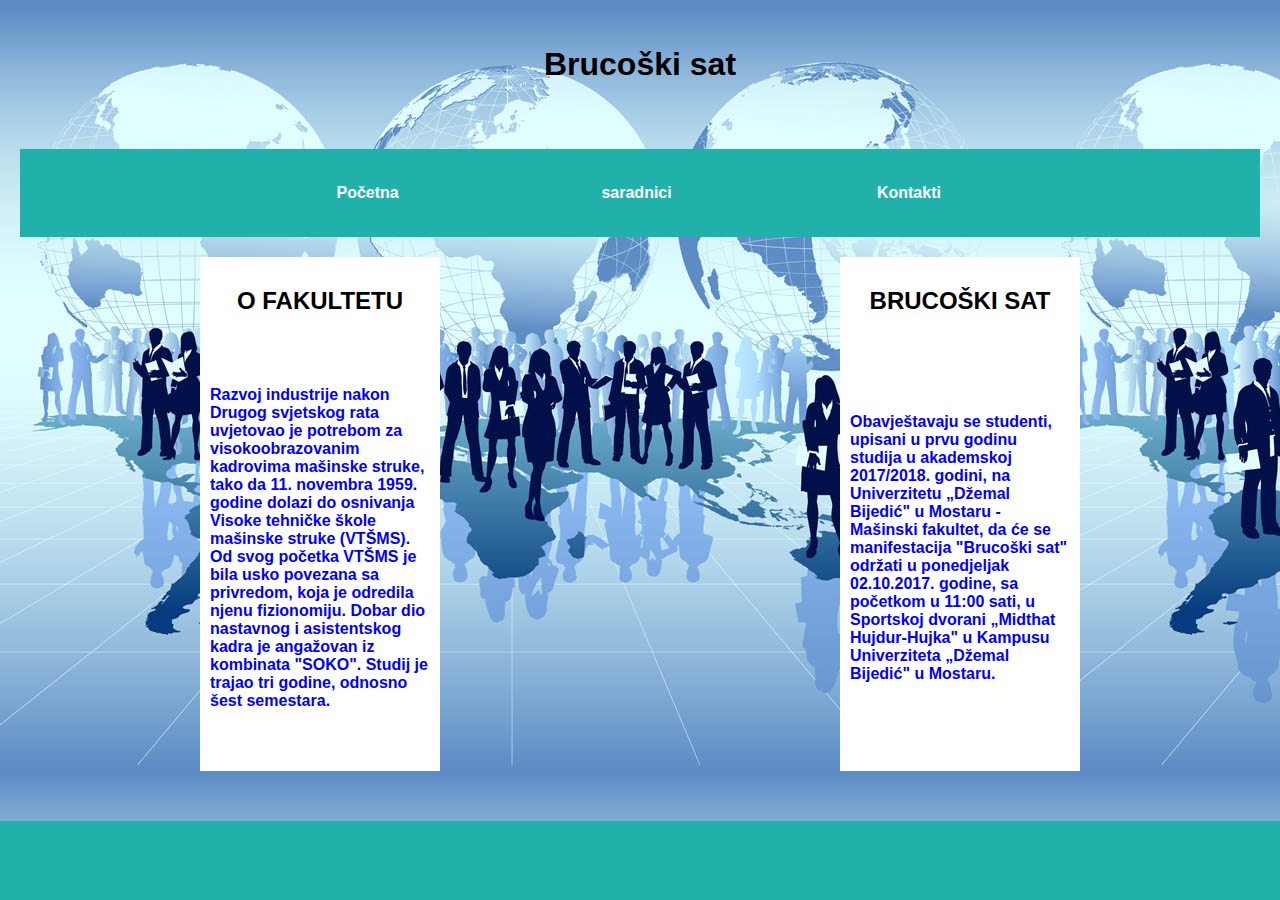
<file: index.html>
<!DOCTYPE html>
<html>

<head>
<title>Brucoški sat</title>
<link rel="stylesheet" href="prvi.css">
</head>

<body>
<div class="naslov">
<h1>Brucoški sat</h1>
</div>
<div class="meni">
<table class="tabela">
<tr>
<th><a href="index.html"> Početna </a></th>
<th><a href="saradnici.html"> saradnici </a></th>
<th><a href="kontakti.html">Kontakti</a></th>
</tr>
</table>
</div>

<div class="glavni">
 <div class="lijevi">
<h2>O FAKULTETU</h2>
<p>Razvoj industrije nakon Drugog svjetskog rata uvjetovao je potrebom za visokoobrazovanim kadrovima mašinske struke, tako da 11. novembra 1959. godine dolazi do osnivanja Visoke tehničke škole mašinske struke (VTŠMS). Od svog početka VTŠMS je bila usko povezana sa privredom, koja je odredila njenu fizionomiju. Dobar dio nastavnog i asistentskog kadra je angažovan iz kombinata "SOKO". Studij je trajao tri godine, odnosno šest semestara.</p>
    </div>
<div class="desni">
<h2>BRUCOŠKI SAT</h2>
<p>Obavještavaju se studenti, upisani u prvu godinu studija u akademskoj 2017/2018. godini, na Univerzitetu „Džemal Bijedić" u Mostaru - Mašinski fakultet, da će se manifestacija "Brucoški sat" održati u ponedjeljak 02.10.2017. godine, sa početkom u 11:00 sati, u Sportskoj dvorani „Midthat Hujdur-Hujka" u Kampusu Univerziteta „Džemal Bijedić" u Mostaru.</p>
</div>
</div>
<div class="dno">

</div>

</body>

</html>
</file>
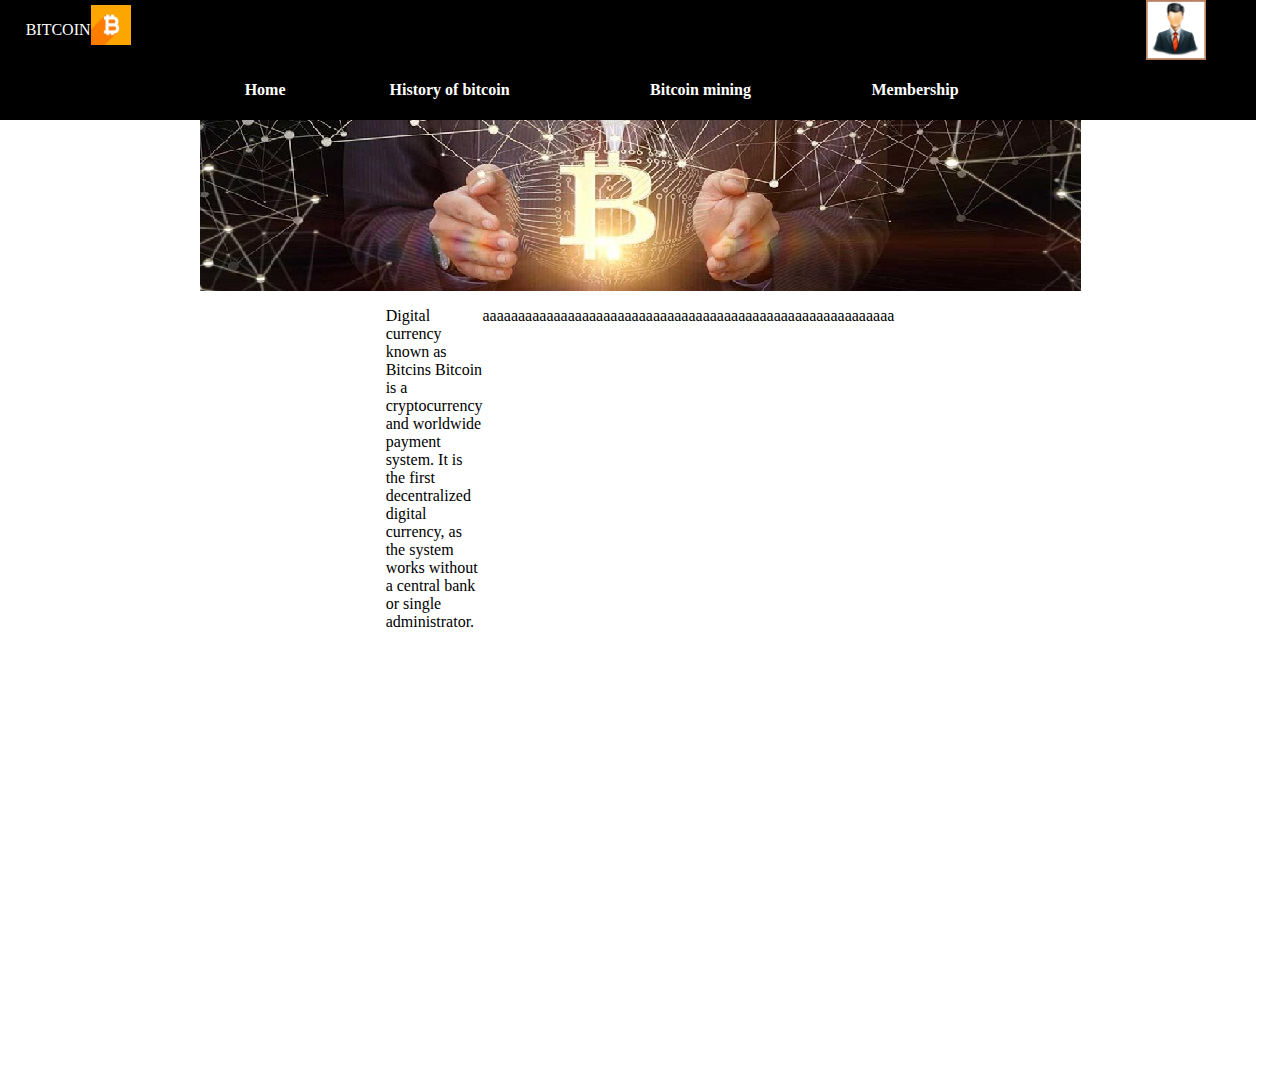
<file: bitcoin/index.html>
<!DOCTYPE html>
<html>

<head>
<title>Bitcoin</title>
<link rel="stylesheet" href="prvi.css">
</head>

<body>

<div class="pocetak">
<div class="gornji">
<div class="lijevi">
<div class="naslov"><p>BITCOIN</p></div>
<div>
<img class="lijeva" src="lijeva.jpg">
</div>
</div>
<div class="desni">
<img class="desna" src="desna.png">
</div>
</div>
<div class="donji">
<table class="tabela">
<tr>
<th> <a href="index.html"> Home </a> </th>
<th> <a href="historija.html">History of bitcoin </a> </th>
<th> <a href="bm.html"> Bitcoin mining</a> </th>
<th> <a href="ms.html"> Membership</a> </th>
</tr>
</table>
</div>
</div>

<div class="glavni">
<div>
<div class="bslika">
<img class="velikaslika" src="slikab.jpg">
</div>
<div class="tekst">
<div>
<p class="gtekst">
Digital currency known as Bitcins

		Bitcoin is a cryptocurrency and worldwide payment system. It is the first decentralized 
		digital currency, as the system works without a central bank or single administrator.</p>
</div>
<div>
<p class="gtekst">
aaaaaaaaaaaaaaaaaaaaaaaaaaaaaaaaaaaaaaaaaaaaaaaaaaaaaaaaaa
</p>
</div>
</div>


</div>


</div>

<div class="kraj">



</div>

</body>

</html>
</file>
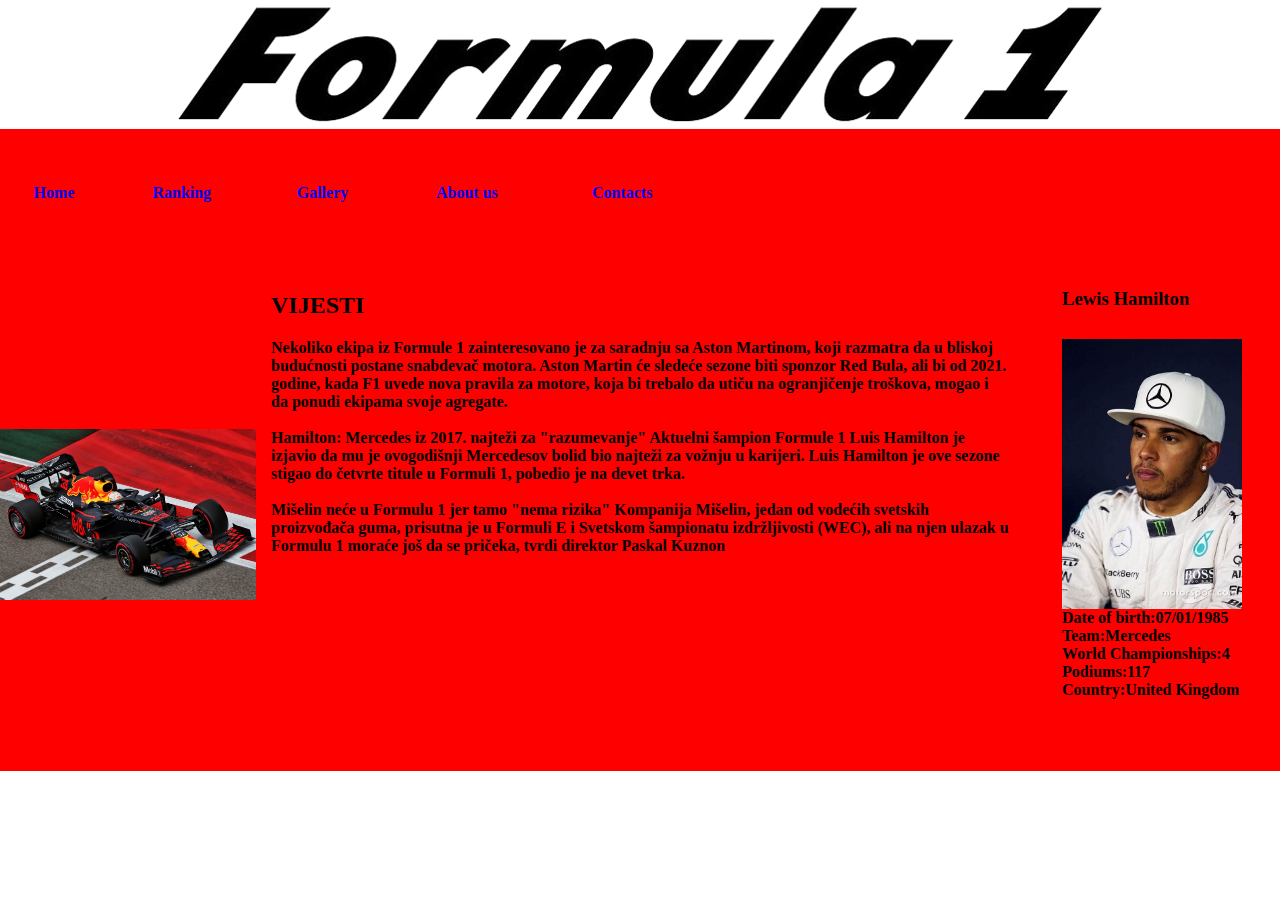
<file: formula/index.html>
<!DOCTYPE html>
<html>

<head>
<title>Formula 1</title>
<link rel="stylesheet" href="prvi.css">
</head>

<body>

<div class="naslov">

</div>
<div class="meni">
<table class="tabela">
<tr>
<th> <a href="index.html"> Home </a> </th>
<th> <a href="ranking.html">Ranking </a> </th>
<th> <a href="gallery.html"> Gallery</a> </th>
<th> <a href="about us.html"> About us</a> </th>
<th> <a href="contacts.html">Contacts </a> </th>
</tr>
</table>
</div>
<div class="glavni">
<div class="lijevi">
<img src="lijeva.jpg">
</div>
<div class="srednji">
<h2>VIJESTI</h2>
<p>Nekoliko ekipa iz Formule 1 zainteresovano je za saradnju sa Aston Martinom, koji razmatra da u bliskoj budućnosti postane snabdevač motora. Aston Martin će sledeće sezone biti sponzor Red Bula, ali bi od 2021. godine, kada F1 uvede nova pravila za motore, koja bi trebalo da utiču na ogranjičenje troškova, mogao i da ponudi ekipama svoje agregate.</p>
<br>
<p>Hamilton: Mercedes iz 2017. najteži za "razumevanje" Aktuelni šampion Formule 1 Luis Hamilton je izjavio da mu je ovogodišnji Mercedesov bolid bio najteži za vožnju u karijeri. Luis Hamilton je ove sezone stigao do četvrte titule u Formuli 1, pobedio je na devet trka.</p>
<br>
<p>Mišelin neće u Formulu 1 jer tamo "nema rizika" Kompanija Mišelin, jedan od vodećih svetskih proizvođača guma, prisutna je u Formuli E i Svetskom šampionatu izdržljivosti (WEC), ali na njen ulazak u Formulu 1 moraće još da se pričeka, tvrdi direktor Paskal Kuznon</p>
</div>
<div class="desni">
<div class="jedan">
<h3>Lewis Hamilton</h3>
</div>
<div class="dva">
<img class"dsl" src="desna.jpg">
</div>
<div class="tri">
<p>Date of birth:07/01/1985</p>
<p>Team:Mercedes</p>
<p>World Championships:4</p>
<p>Podiums:117</p>
<p>Country:United Kingdom</p>
</div>
</div>
</div>
<div class="kraj">

</div>

</body>

</html>
</file>
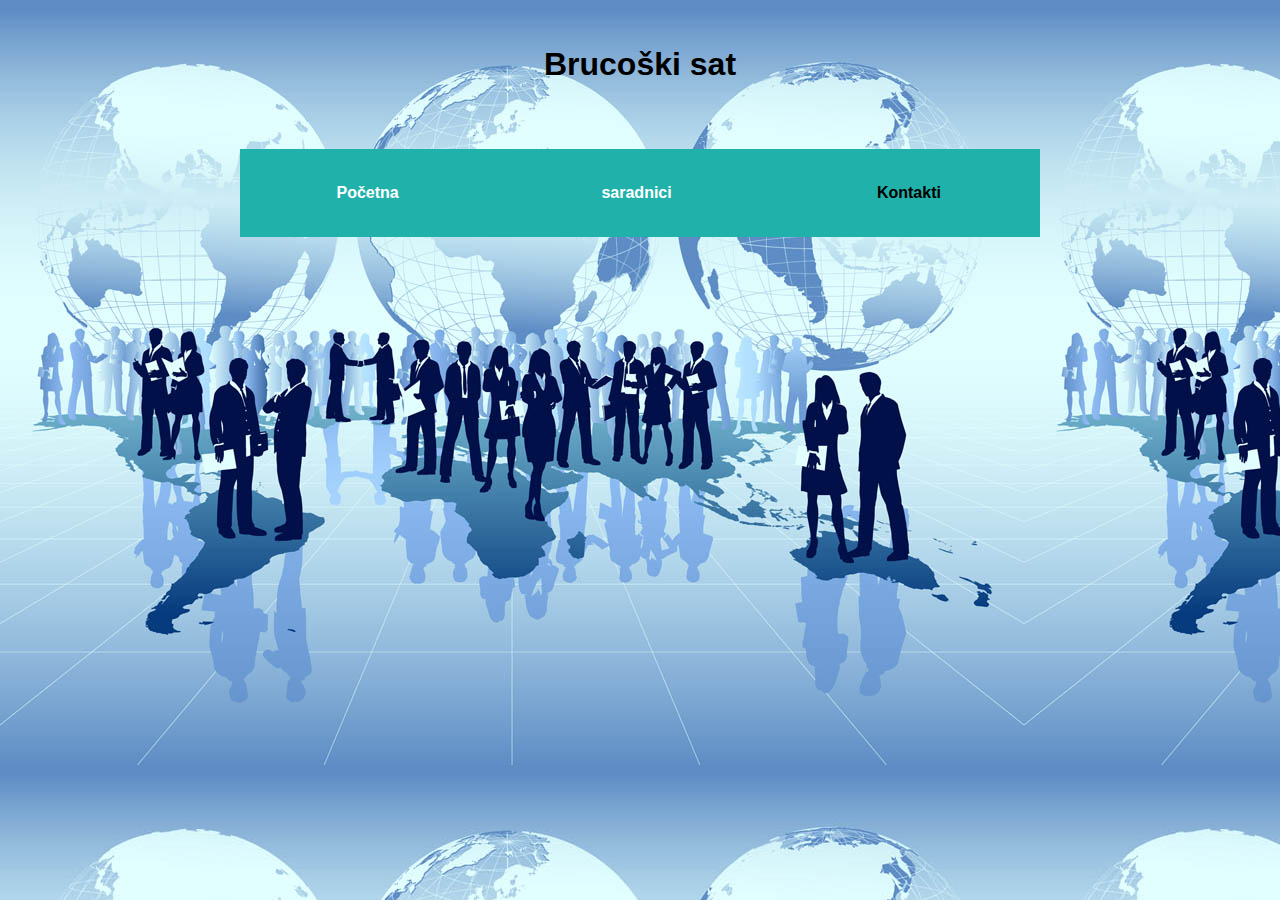
<file: saradnici.html>
<!DOCTYPE html>
<html>

<head>
<title>saradnici</title>
<link rel="stylesheet" href="prvi.css">
</head>
<body>
<div class="naslov">
<h1>Brucoški sat</h1>
</div>
<div class="meni">
<table class="tabela">
<tr>
<th><a href="index.html"> Početna </a></th>
<th><a href="index.html"> saradnici </a></th>
<th>Kontakti</th>
</tr>
</table>
</div>
</body>

</html>
</file>
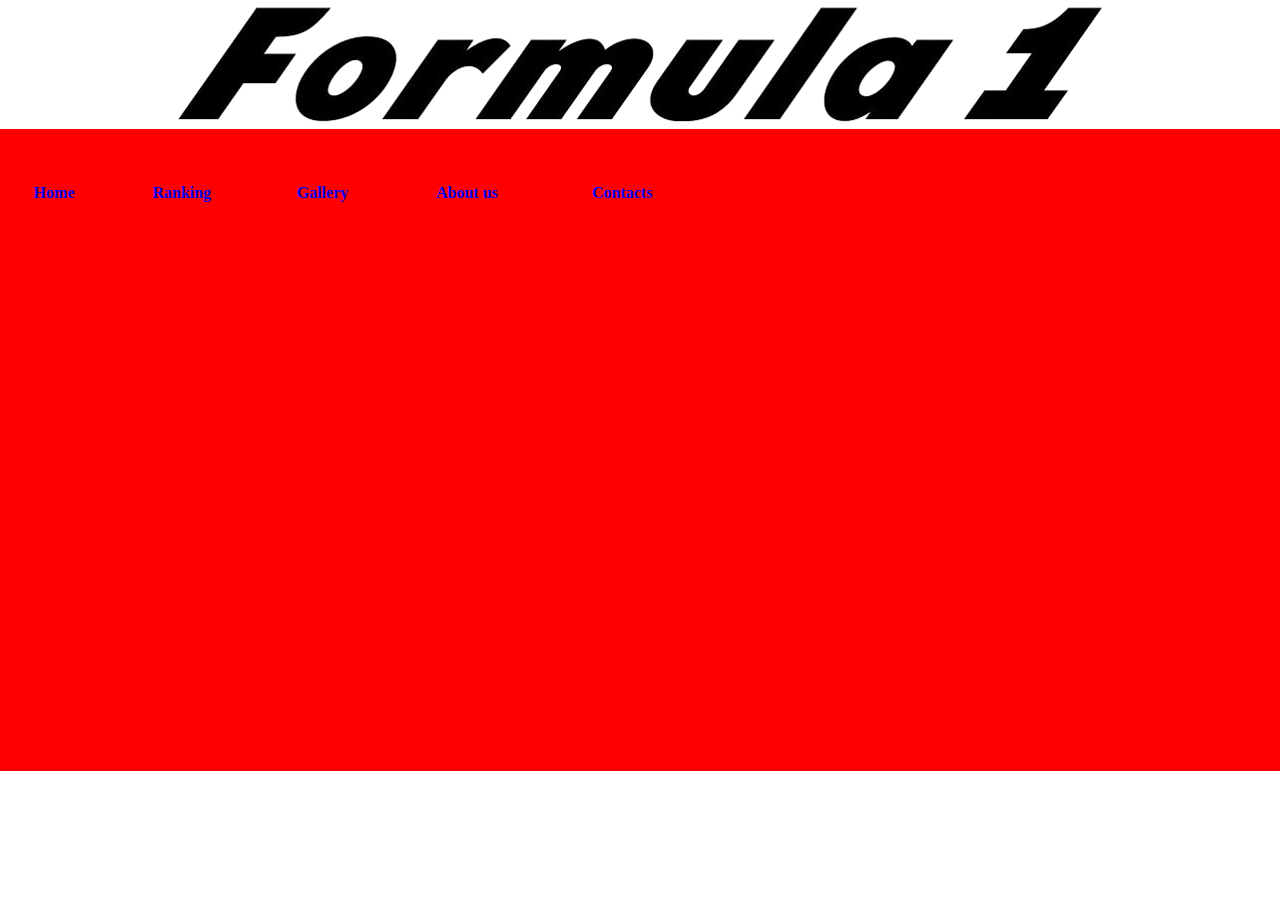
<file: formula/about us.html>
<!DOCTYPE html>
<html>

<head>
<title>Formula 1</title>
<link rel="stylesheet" href="prvi.css">
</head>

<body>

<div class="naslov">

</div>
<div class="meni">
<table class="tabela">
<tr>
<th> <a href="index.html"> Home </a> </th>
<th> <a href="ranking.html"> Ranking</a> </th>
<th> <a href="gallery.html">Gallery </a> </th>
<th> <a href="about us.html"> About us</a> </th>
<th> <a href="contacts.html">Contacts </a> </th>
</tr>
</table>
</div>
<div class="glavni">

</div>

<div class="kraj">

</div>

</body>

</html>
</file>
<file: prvi.css>
body {
	background-image: url('pozadina.jpg');
	display:grid;
	height: 100vh;
	grid-template-rows:1fr 1fr 4fr 1fr;
	justify-content: center;
	align-content: center;
	margin: 0%;
}
h1 {
	font-size:32;
	font-family:Arial;
}
.naslov{
	display:grid;
	justify-content:center;
	align-content:center;
}
.meni{
	display:grid;
	justify-content:center;
	align-content:center;
	font-size:32;
	font-family:Arial;
	background-color:#20B2AA;
	margin: 20px;

}
.glavni{
	display:grid;
	grid-template-columns: 1fr 1fr;
}
.desni{
	display:grid;
	background-color: white;	
	margin-left: 200px;
	margin-right: 200px;
	padding:10px;
	font-size:26;
	font-family:Arial;
	color:blue;
	font-weight:700;
}
.lijevi{
	display:grid;
	background-color: white;	
	margin-left: 200px;
	margin-right: 200px;
	padding:10px;
	font-size:26;
	font-family:Arial;
	color:blue;
	font-weight:700;
}
.tabela{
	width:800px;
}
a:hover{
	background-color:lightblue;
}
a{
	text-decoration:none;
	font-size:24;
	color:white;
	
}
h2{
	text-align:center;
	color:black;
}
.dno{
	background-color:#20B2AA;
	margin-top:50px;
	width:100%;
}
</file>
<file: bitcoin/prvi.css>
body{
	display:grid;
	grid-template-rows:1fr 7fr 1fr;
	justify-content:center;
	align-content:center;
	margin:0%;
}
.pocetak{
	display:grid;
	grid-template-rows:1fr 1fr;
	background-color:black;
	width:100vw;
}
.gornji{
	display:grid;
	grid-template-columns:1fr 1fr;
}
.lijeva{
	display:grid;
	width:40px;
	height:40px;
	justify-content:start;
	align-content:center;
}
.desna{
	display:grid;
	width:60px;
	height:60px;
}
.donji{
	display:grid;
	justify-content:center;
	align-content:center;
	
	
}
.tabela{
	width:800px;
}
a{
	color:white;
	font-size:32;
	font-weight:700;
	text-decoration:none;
}
a:hover{
	background-color:pink;
}
p{
	color:white;
}
.desni{
	display:grid;
	justify-content:end;
	align-content:center;
	margin-right:50px;
}
.lijevi{
	display:grid;
	grid-template-columns:1fr 10fr;
	justify-content:start;
	align-content:center;
	margin-left:50px;
}
.bslika{
	display:grid;
	justify-content:center;
	align-content:center;
}
.tekst{
	display:grid;
	grid-template-columns:3fr 1fr;
	justify-content:center;
	align-content:center;
	margin-left:410px;
	margin-right:410px;
}
.gtekst{
	color:black;
}
</file>
<file: formula/prvi.css>
body{
	display:grid;
	height:100vh;
	grid-template-rows:1fr 1fr 4fr 1fr;
	justify-content:center;
	align-content:center;
	margin:0%;
	background-color:red;
	
}
.naslov {
	display:grid;
	background-image: url('naslov.gif');
	width:100vw;
	background-repeat:no-repeat;
	justify-content:center;
	align-content:center;
	background-position:center;
	background-color:white;
}
.meni{
	display:grid;
	justify-content:start;
	align-content:center;
	
}
.tabela{
	width:700px;
}
.kraj{
	width:100%;
	background-color:white;
}
.glavni{
	display:grid;
	grid-template-columns:1fr 3fr 1fr;
	
}
.lijevi{
	width:100%;
	background-repeat:no-repeat;
	display: grid; 
		align-content:center;
		justify-content:center;
	
}
img{
        max-width: 100%;
        max-height: 100%;
		
}
.desni{

	width:100%;
	background-repeat:no-repeat;
	display: grid; 
	grid-template-rows:70px 270px 150px;
		align-content:center;
		justify-content:center;
}
.dsl{
	 max-width: 100%;
        max-height: 100%;
}
p{
	margin:0px;
	font-weight:700;
	
}
.srednji{
	padding:15px;
}
a{
	font-size:28;
	text-decoration:none;
	font-weight:900;
}
a:hover{
	background-color: white;
}
</file>
